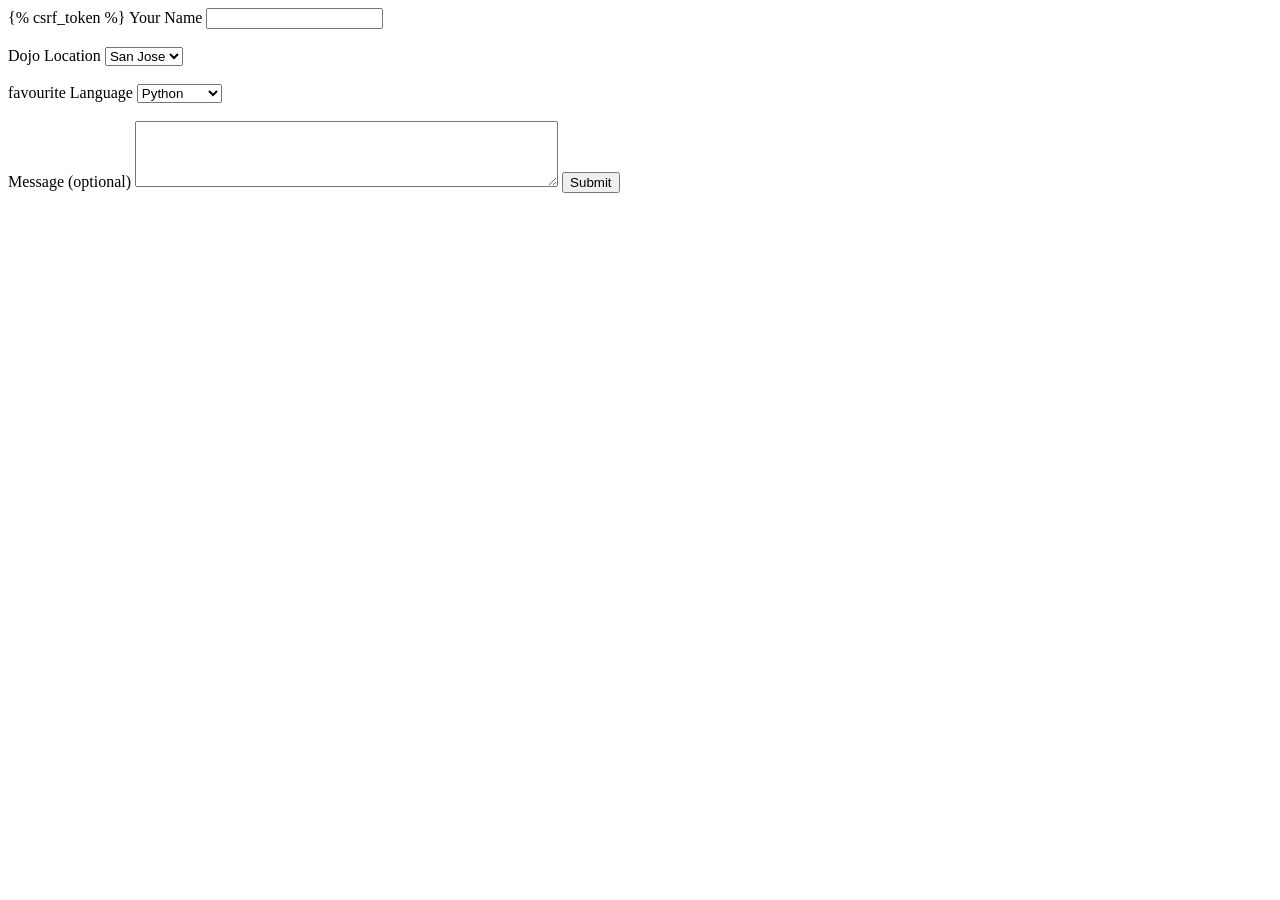
<file: dojo_survey/dojo_survey_app/templates/index.html>
<!doctype html>
<html lang="en">
  <head>
    <meta charset="UTF-8" />
    <meta name="viewport" content="width=device-width, initial-scale=1.0" />
    <title>Dojo survey</title>
  </head>
  <body>
    <form action="/result/" method="POST">
      {% csrf_token %}
      <label for="yourname">Your Name</label>
      <input type="text" name="yourname" />
      <br />
      <br />
      <label for="dojolocation">Dojo Location</label>
      <select name="dojolocation" id="dojolocation">
        <option value="sanjose">San Jose</option>
        <option value="newyork">NYC</option>
        <option value="miami">Miami</option>
      </select>
      <br />
      <br />
      <label for="favlanguage">favourite Language</label>
      <select name="favlanguage" id="favlanguage">
        <option value="python">Python</option>
        <option value="js">JavaScript</option>
        <option value="java">Java</option>
      </select>
      <br />
      <br />
      <label for="message">Message (optional)</label>
      <textarea id="message" name="message" rows="4" cols="50"></textarea>

      <button type="submit">Submit</button>
    </form>
  </body>
</html>
</file>
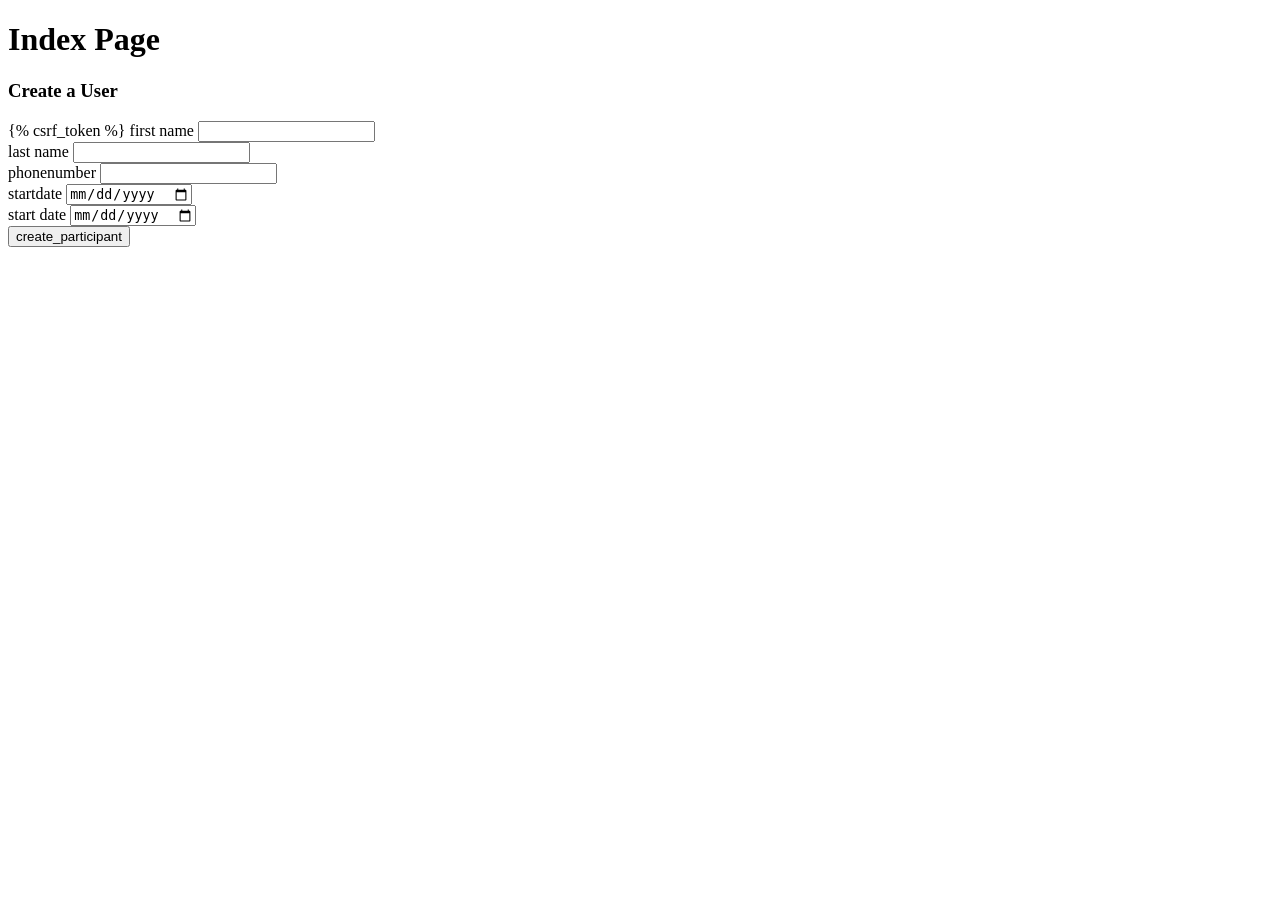
<file: gym/gym_app/templates/index.html>
<!DOCTYPE html>
<html lang="en">
<head>
    <meta charset="UTF-8">
    <meta name="viewport" content="width=device-width, initial-scale=1.0">
    <title>create Particpant</title>
</head>
<body>

    <h1>Index Page</h1>
    <h3>Create a User</h3>
    <form action='/participants' method='POST'>
        {% csrf_token %}
        <label for="first_name">first name</label>
        <input type='text' name='first_name'>
        <br>
        <label for="last_name">last name</label>
        <input type='text' name='last_name'>
        <br>
        <label for="phonenumber">phonenumber</label>
        <input type='text' name='phonenumber'>
        <br>
        <label for="start_date">startdate</label>
        <input type='date' name='start_date'>
        <br>
        <label for="end_date">start date</label>
        <input type='date' name='end_date'>
        <br>
        <input type='submit' value='create_participant'>
    </form>


</body>
</html>
</file>
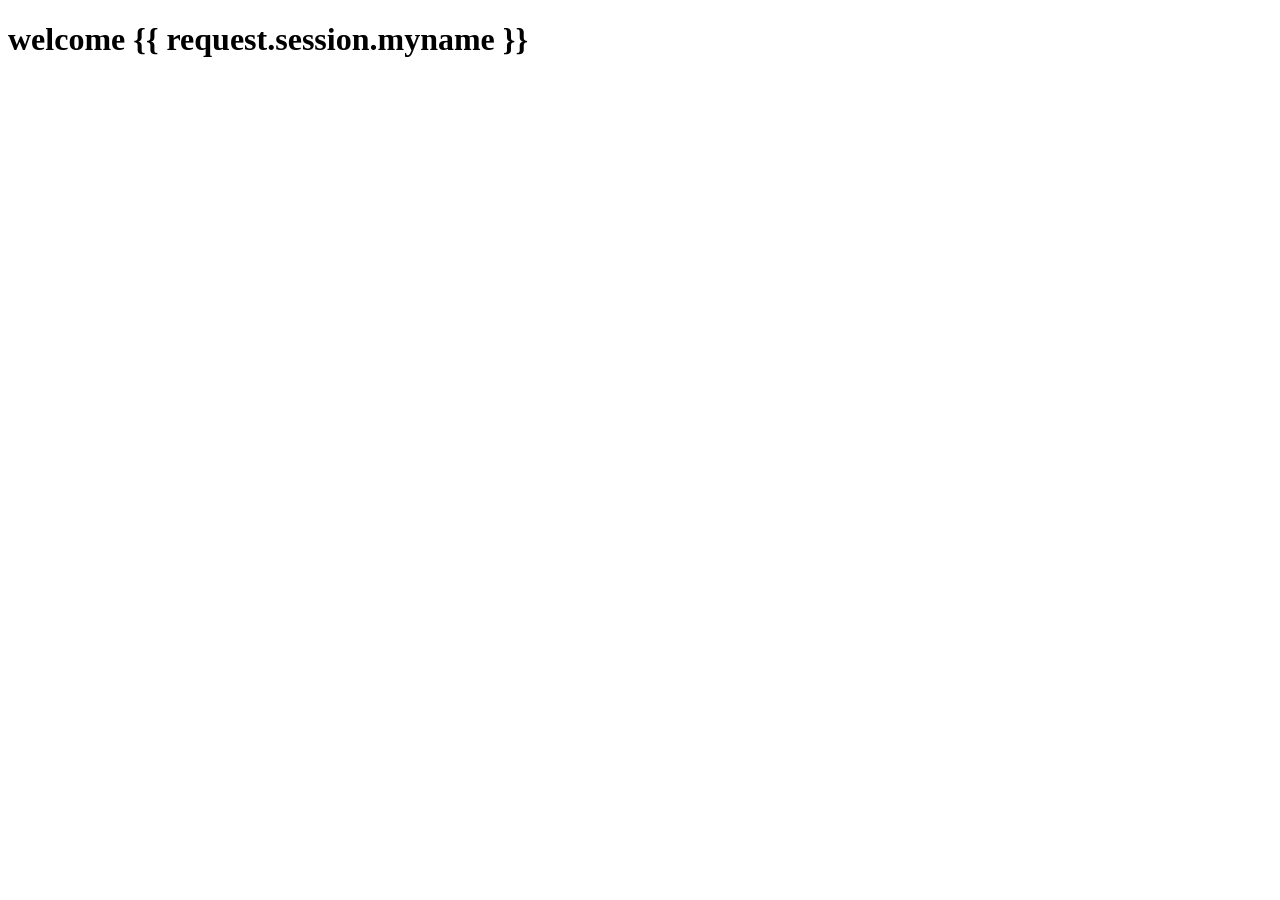
<file: dojo_survey/dojo_survey_app/templates/temp.html>
<!DOCTYPE html>
<html lang="en">
<head>
    <meta charset="UTF-8">
    <meta name="viewport" content="width=device-width, initial-scale=1.0">
    <title>session temp</title>
</head>
<body>
    <h1> welcome  {{ request.session.myname   }}</h1>
</body>
</html>
</file>
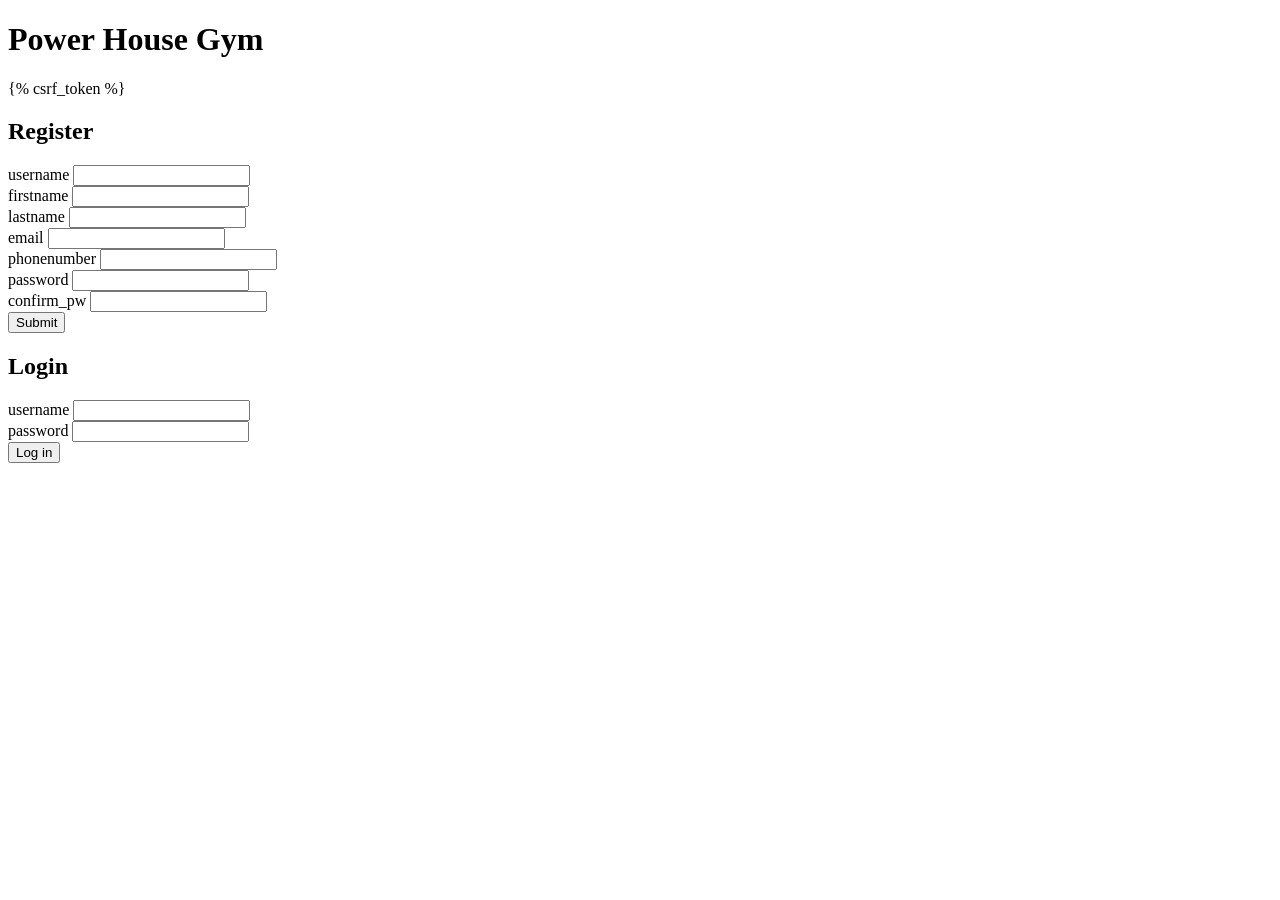
<file: gym/gym_app/templates/powerhousegym.html>
<!DOCTYPE html>
<html lang="en">
<head>
    <meta charset="UTF-8">
    <meta name="viewport" content="width=device-width, initial-scale=1.0">
    <title>Register & Log in</title>
</head>
<body>
    <h1>Power House Gym</h1>
    <!-- registeration form for user-->
    <form action="/"  method="POST">
        {% csrf_token %}
        <h2>Register</h2>
        <div>
            <label for="username">username</label>
            <input type="text" name="username" >
            <br>
            <label for="firstname">firstname</label>
            <input type="text" name="firstname" >
            <br>
            <label for="lastname">lastname</label>
            <input type="text" name="lastname" >
            <br>
            <label for="email">email</label>
            <input type="text" name="email" >
            <br>
            <label for="phonenumber">phonenumber</label>
            <input type="text" name="phonenumber" >
            <br>
            <label for="password">password</label>
            <input type="text" name="password" >
            <br>
            <label for="confirm_pw">confirm_pw</label>
            <input type="text" name="confirm_pw" >
            <br>
            <button type="submit" value="submit">Submit</button>

        </div>
    </form>
    <!-- log in /user-->
     <h2>Login</h2>
        <div>
            <label for="username">username</label>
            <input type="text" name="username" >
            <br>
            <label for="password">password</label>
            <input type="text" name="password" >
            <br>
            <button type="submit" value="login">Log in</button>
        </div>
        
    
</body>
</html>
</file>
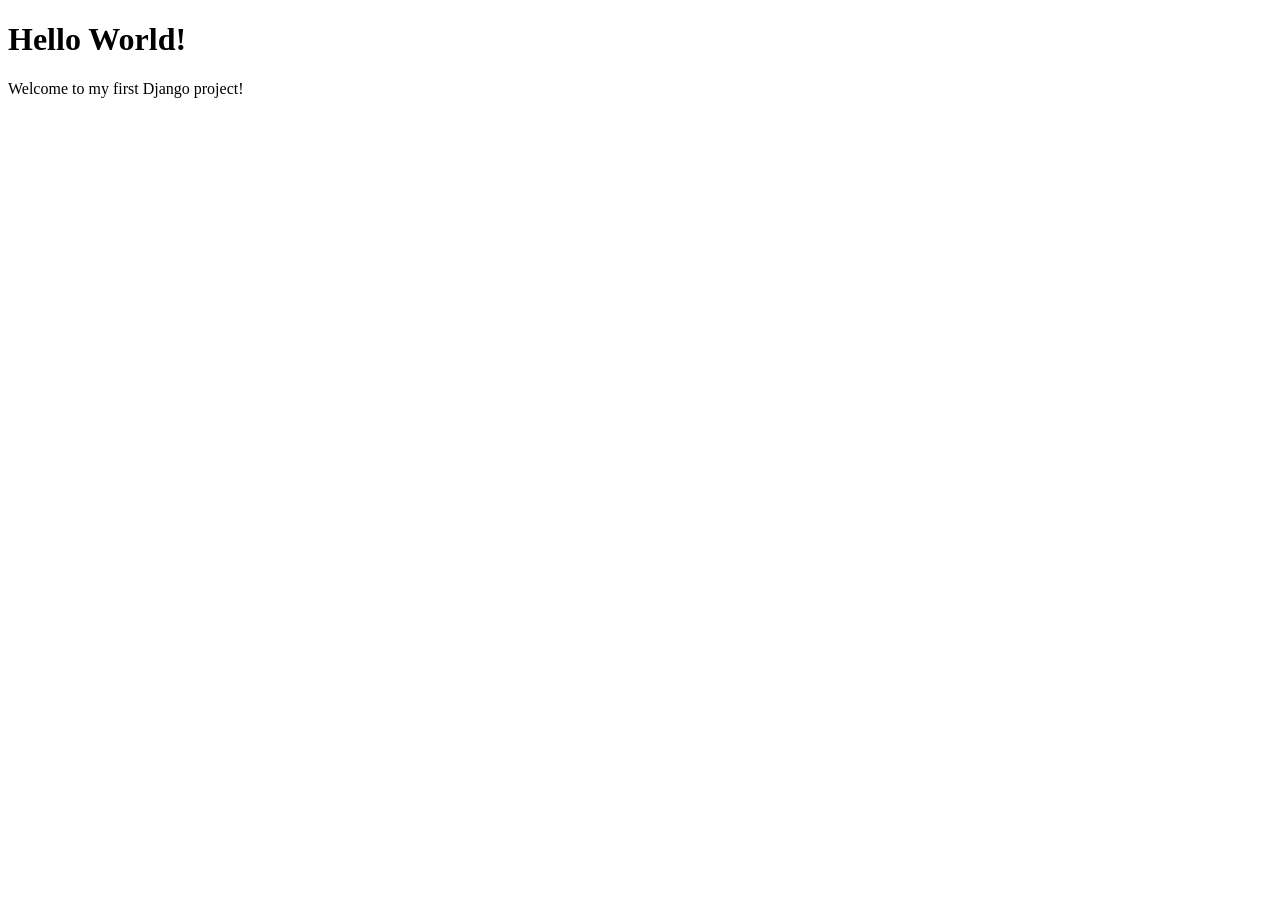
<file: my_tennis_club/members/templates/myfirst.html>
<!DOCTYPE html>
<html lang="en">
<head>
    <meta charset="UTF-8">
    <meta name="viewport" content="width=device-width, initial-scale=1.0">
    <title>Document</title>
</head>
<body>
    
    <h1>Hello World!</h1>
    <p>Welcome to my first Django project!</p>

</body>
</html>
</file>
